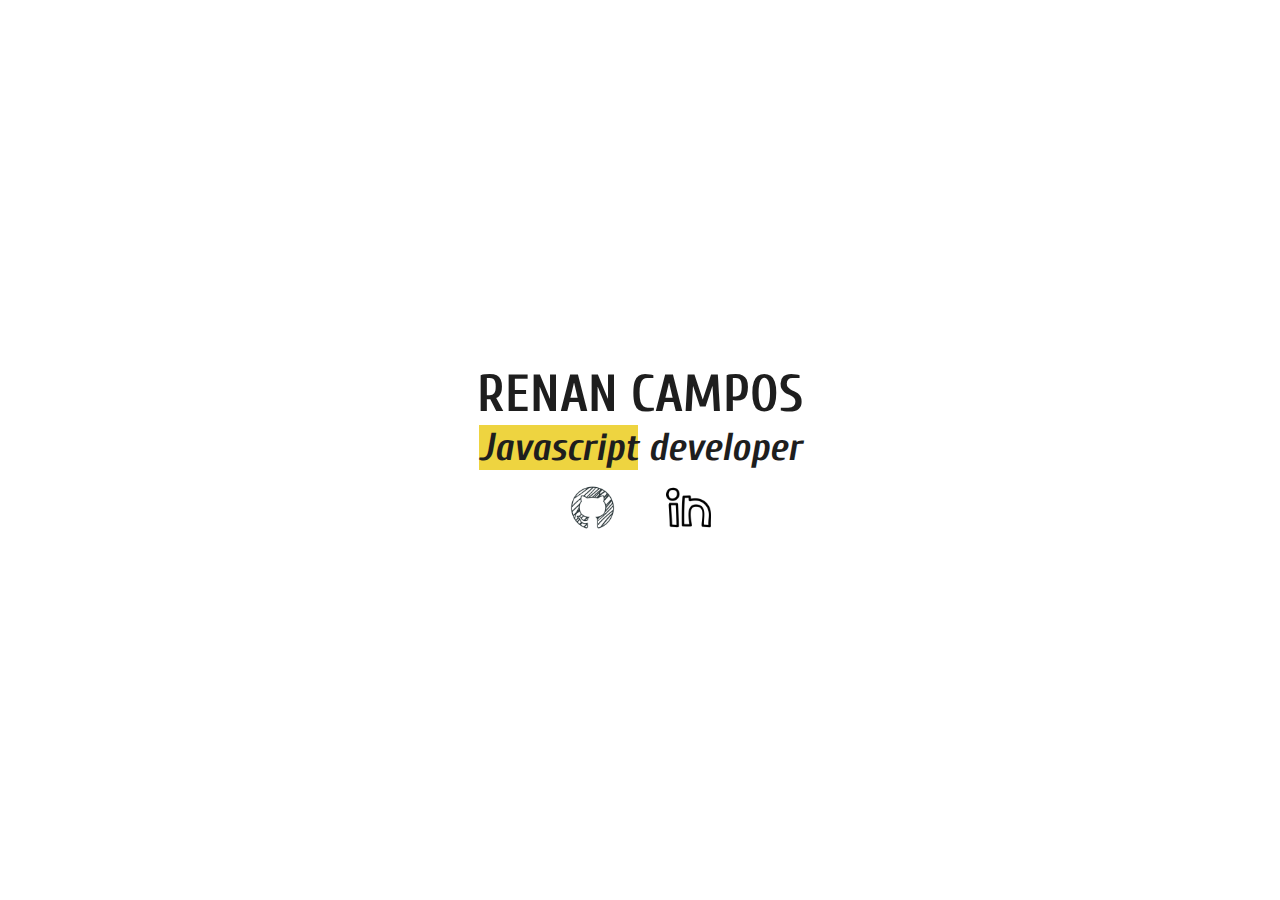
<file: index.html>
<!DOCTYPE html>
<html lang="pt-br">
<head>
  <meta charset="UTF-8">
  <script src="./script.js"></script>
  <meta name="viewport" content="width=device-width, initial-scale=1.0">
  <link href="https://fonts.googleapis.com/css2?family=Cuprum:wght@700&display=swap" rel="stylesheet">
  <link rel="stylesheet" href="style.css">
  <title>Renan Campos</title>
</head>
<body>
  <header>
    <div style="display: flex; flex-direction: column; align-items: center;">
      <h1 class="site-title">RENAN CAMPOS</h1>
    <h2 class="site-subtitle"><div class='js-div'>Javascript</div> 
developer</h2>
  <div style="display: flex; flex-direction: row; width: 15vw; align-items: center; justify-content: space-around; padding-top: 15px;">
    <figure>
    <img src="./github.png" alt="Trulli" style="width:45px">  
    </figure>
    <figure>
    <img src="./linkedin.png" alt="Trulli" style="width:45px">
  </figure>
</div>

    </div>
  </header>    
</body>
</html>
</file>
<file: style.css>
/* soft reset do css */
* {
  margin: 0;
  padding: 0;
  box-sizing: border-box;
}
body{
  background-image: url('https://images.unsplash.com/photo-1586775490184-b79f0621891f?ixlib=rb-1.2.1&ixid=eyJhcHBfaWQiOjEyMDd9&auto=format&fit=crop&w=1350&q=80');
  background-size: 100vw;
  font-family: 'Cuprum', sans-serif;
  height: 100vh;
  font-size: 26px;
}

@media(max-width: 1024px){
  body{ background-size: 100vw;
    font-size: 16px;
    background-image: url('https://images.unsplash.com/photo-1580236176063-bea7f16aec30?ixlib=rb-1.2.1&ixid=eyJhcHBfaWQiOjEyMDd9&auto=format&fit=crop&w=621&q=80');
    font-family: 'Cuprum', sans-serif;
  }

}
header{
  display: flex;
  flex-direction: column;
  height: 100vh;
  justify-content: center;
  align-content: center;
}

.menu {
  background-color: rgba(255, 255, 255, 0.25);
  position: fixed;
  width: 100vw;
  top: 0;
}

a {
  font-size: 16pt;
  text-decoration: none;
  color: #1a1a1a;
}

a:hover {
  text-decoration: underline;
}
.menu a{
  font-family: 'Acme', sans-serif;
  font-weight: bolder;
  display: block;
  padding: 20px 20px;
  
}
.menu ul {
  display: flex;
  justify-content: space-evenly;
}

.menu li {
  list-style: none;
}

.site-title,
.site-subtitle
{
  color: #1e1e1e;
  text-align: center;   
}

.site-subtitle{
  font-style: italic;
}

.img-portfolio{
  width: 200px;
  height: 200px;
}

.js-div{
  display: inline; 
  background-color: rgb(238, 212, 64);
}
</file>
